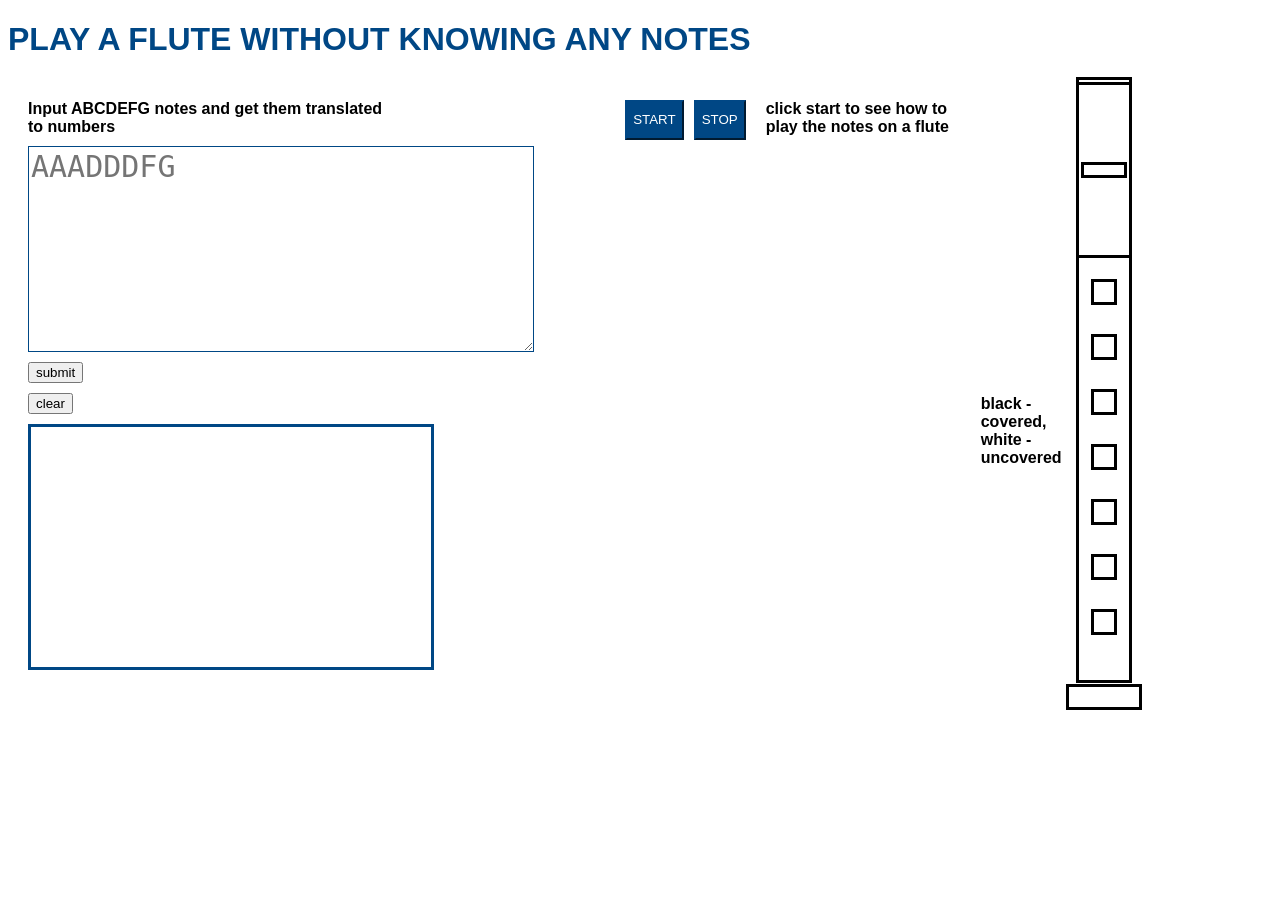
<file: index.html>
<!DOCTYPE html>
<html lang="en">
<head>
    <meta charset="UTF-8">
    <title>Title</title>
    <link rel = "stylesheet" href = "styles.css">
</head>
<body>
    <h1>PLAY A FLUTE WITHOUT KNOWING ANY NOTES</h1>
    <div class = "main">
        <div class="fluteContainer">
            <div id = "flute">
                <div id = "fluteStart">
                    <div id = "hole"></div>
                </div>
                <div id = "hole1" class = "holes"></div>
                <div id = "hole2" class = "holes"></div>
                <div id = "hole3" class = "holes"></div>
                <div id = "hole4" class = "holes"></div>
                <div id = "hole5" class = "holes"></div>
                <div id = "hole6" class = "holes"></div>
                <div id = "hole7" class = "holes"></div>
                <div id = "fluteEnd"></div>
            </div>
            <div class = "buttons">
                <button id = "start" class = "btn">START</button>
                <button id = "stop" class = "btn">STOP</button><br>
                <label id = "instruction1" class = "text">click start to see how to play the notes on a flute</label>

            </div>
            <label id = "instruction2" class = "text">black - covered, white - uncovered</label>

        </div>


        <div id = "number"></div>


        <div id = "container">
            <label class="text">Input ABCDEFG notes and get them translated to numbers</label>
            <textarea id="notesInput" rows = "10" cols = "50" placeholder="AAADDDFG"></textarea>
            <button id = "submitNotes">submit</button>
            <button id = "clearNotes">clear</button>
            <div id = "notesResult"></div><br>
        </div>

    </div>
    <script src = "site24.js">


    </script>

</body>
</html>
</file>
<file: styles.css>
.main{
    display: flex;
    justify-content: space-between;
    gap: 30px;
    padding: 20px;
    flex-wrap: wrap;

}

h1{

font-family: fantasy, arial;
font-weight: 900;

color: rgb(0, 71, 133)

}

#container {
    display: flex;
    flex-direction: column;
    align-items: flex-start;
    order: 1;
    width: 30%;
    gap: 10px;
}

.fluteContainer {
    height: 690px;
    width: 350px;
    display: flex;
    align-items: center;
    order: 2;
    gap: 15px;
    justify-content: space-around;

}


#flute{
    display: flex;
    order: 1;
    flex-direction: column;
    justify-content: space-between;
    align-items: center;
    border: solid;
    width: 50px;
    height: 600px;
    margin-right: 50px;
    margin-bottom: 130px;
}


.holes{

    width: 20px;
    height: 20px;
    border: solid;
    margin: 10px;
}

#hole{
    display: flex;
    border:solid;
    width: 40px;
    height: 10px;
}

#fluteStart{
    display: flex;
    justify-content: center;
    align-items: center;
    width: 50px;
    height: 170px;
    border: solid;
    margin: 2px;
}

#fluteEnd{

    width:70px;
    height:20px;
    border: solid;
    position: relative;
    top:30px;
}

#number{
    display: flex;
    order: 3;
    margin-left: auto;
    margin-right: 200px;
    width: 150px;
    height: 150px;
    justify-content: center;
    align-items: center;
    align-self: center;
    font-size: 50px;
    font-weight: 800;
    font-family: Arial;
    color: rgb(0, 71, 133)

}



.buttons{
    display: flex;
    align-self: flex-start;
    gap: 10px;
    margin-right: auto;
    margin-left: 200px;
    height: 40px;


}


#notesResult{
    display: flex;
    items-align: space-between;
    justify-content: center;
    height: 240px;
    width: 400px;
    border: solid;
    white-space: pre-line;
    font-size: 50px;
    font-weight: 700;
    font-family: Arial;
    border-color: rgb(0, 71, 133);


}




#notesInput{
    resize: vertical;
    justify-content: flex-end;
    font-size: 30px;
    height: 200px;
    width:500px;
    border-color: rgb(0, 71, 133);



}

#instruction1{
    width: 200px;
    height: 100px;


}

#instruction2{

    width: 80px;
    flex-shrink: 0;
    height: 100px;





}

.text{
    font-family: Arial;
    font-weight: 900;


}

.btn{

    border-color: rgb(0, 71, 133);
    background-color: rgb(0, 71, 133);
    color: white;

}
</file>
